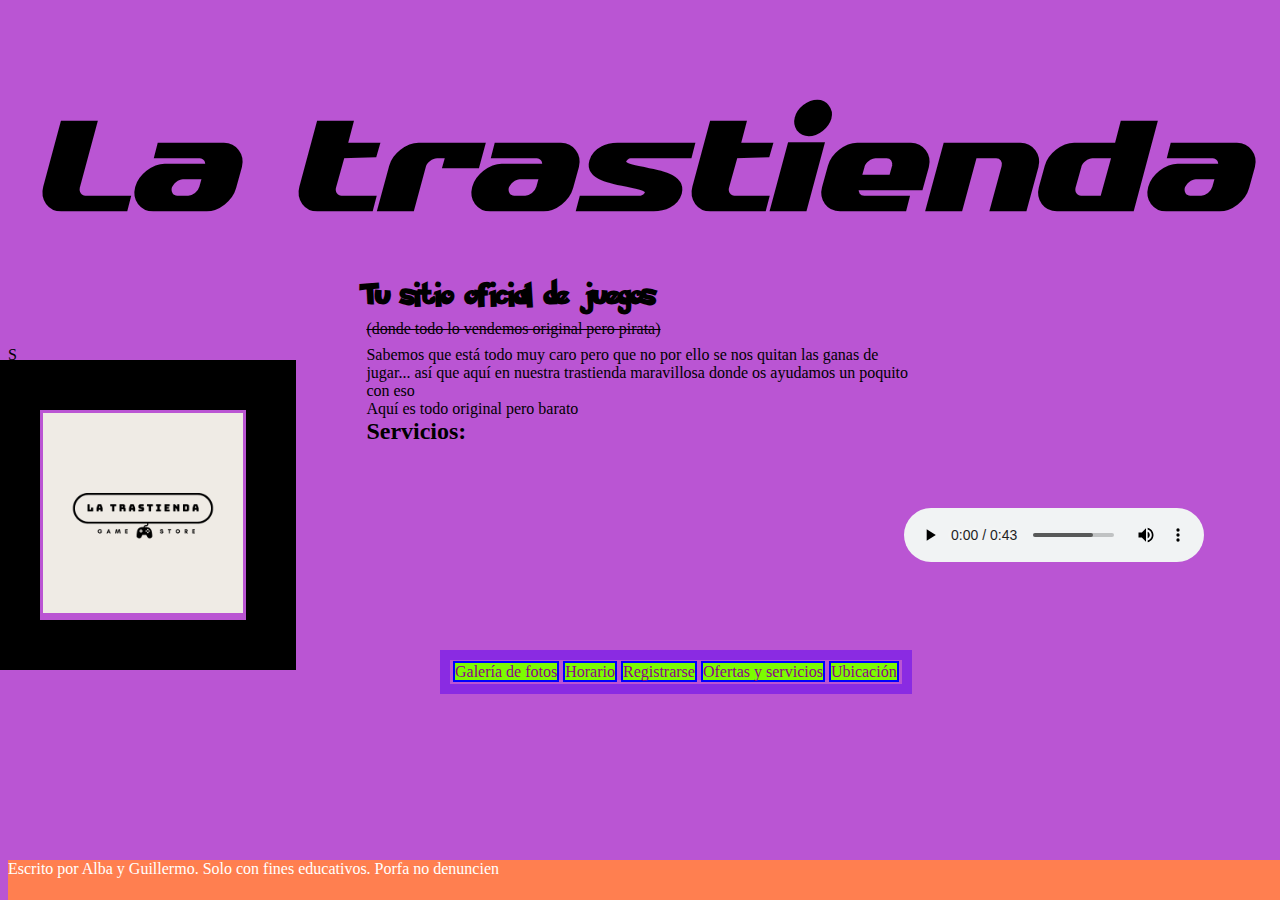
<file: index.html>
<!DOCTYPE html>
<html> 
    <head>
        <title>La trastienda</title>
        <link rel="stylesheet" href="estilos/estilostrastienda.css" type="text/css"/>
    </head>

    <body class="body">
        <header id="logo">
            <h1 class="titulo">La trastienda</h1>
            <table >
            <tr><td><img src="img/1.png" alt="logo" width="200" height="200" ></td></tr>
            </table>
        </header>
    <nav>
        <div id="menu">           
        <h2 class="info">
            Tu sitio oficial de juegos
        </h2>
        <p><s>(donde todo lo vendemos original pero pirata)</s></p>
        </div>
        <div id="menu_2">
            <p class="espacio">Sabemos que está todo muy caro
                pero que no por ello se nos quitan las ganas de jugar... así que 
                aquí en nuestra trastienda maravillosa donde os ayudamos un poquito con eso<br>
                Aquí es todo original pero barato
            </p>  
        </div>
    </nav>
    <section id="content">S
        <article>
        <p>
            <table class="table">
                <h2 class="serv">Servicios:</h2>
                <tr id="menu">
                    <td><a href="html/galeria.html" >Galería de fotos</a></td>
                    <td><a href="html/horario.html" >Horario</a></td>
                    <td> <a href="html/formulario.html" target="_blank">Registrarse</a></td>
                    <td><a href="html/ofertas.html">Ofertas y servicios</a></td>
                    <td><a href="html/ubicacion.html">Ubicación</a></td>
                </tr>
            </table>
        </p>
    </article>
    <article id="menu">
            <audio src="Audio/audio1.mp3" controls="True" autoplay="True" loop ="True" ></audio>

    </article>
    </section>
    <footer> Escrito por Alba y Guillermo. Solo con fines educativos. Porfa no denuncien </footer>
    </body>
</html>
</file>
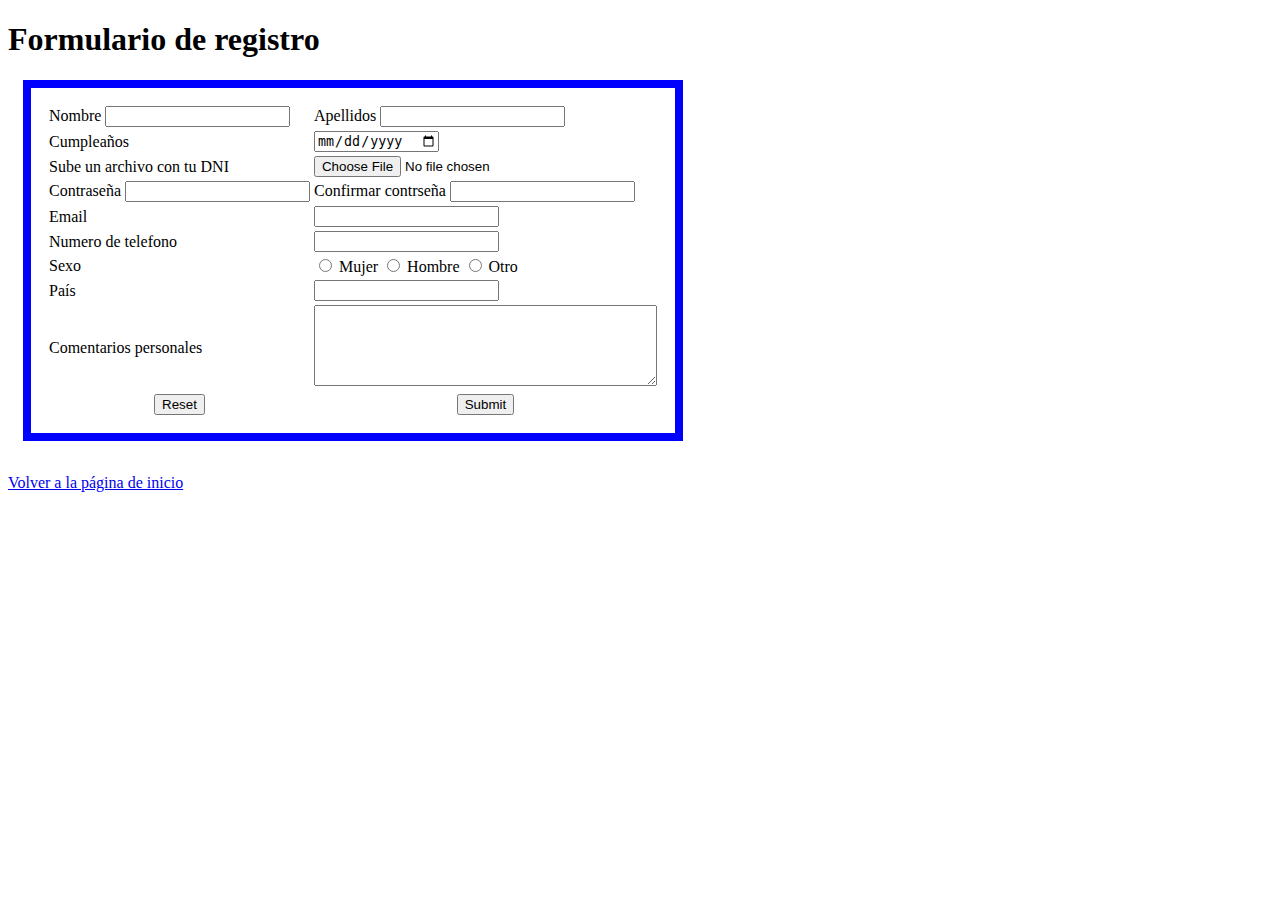
<file: html/formulario.html>
<!DOCTYPE html>
<html>
    <head>        
        <link rel="stylesheet" href="../estilos/estilostrastienda.css" type="text/css"/>
    </head>
    <body>
        <h1>Formulario de registro</h1>
        <form >
            <table class="formulario">
        
                <tr>
                    <td> 
                        <label for="Nombre">Nombre </label>
                        <input type="text" id="Nombre" name="Nombre" required>
                    </td>
                    <td>
                        <label for="Apellidos">Apellidos </label>
                        <input type="text" id="Apellidos" name="Apellidos" required>
                    </td>
                <tr class="formulario">
                    <td>
                        <label for="Nacimiento">Cumpleaños</label>
                    </td>
                    <td>
                        <input type="date" min="2006-01-01">
                    </td>
                </tr>
                <tr>
                    <td>
                        <label for="foto" name="foto">Sube un archivo con tu DNI</label>
                    </td>
                    <td>
                        <input type="file" name="foto">
                    </td>
                </tr>
                </tr>
                <tr>
                    <td> 
                        <label for="Contraseña">Contraseña </label>
                        <input type="password" id="Contraseña" name="Contraseña" required maxlength="12">
                    </td>
                    <td>
                        <label for="Confirmar contraseña">Confirmar contrseña </label>
                        <input type="password" id="Confirmar contraseña" name="Confirmar contraseña"b required maxlength="12">
                    </td>
                </tr>
                <tr>
                    <td>
                        <label for="Email">Email</label>
                    </td>
                    <td>
                        <input type="text" id="Email" name="Email">
                    </td>
                </tr>
                <tr>
                    <td>
                        <label for="telefono">Numero de telefono</label>
                    </td>
                    <td>
                        <input type="tel" name="tel" id="telefono">
                    </td>
                </tr>
                <tr>
                    <td>
                        <label for="Sexo">Sexo</label>
                    </td>
                    <td>
                        <input type="radio" id="Mujer" name="sexo">
                        <label for="Mujer">Mujer</label>
                        <input type="radio" id="Hombre" name="sexo">
                        <label for="Hombre">Hombre</label>
                        <input type="radio" name="sexo" id="Otro">
                        <label for="otro">Otro</label>
                    </td>
                </tr>
                
                <tr>
                    <td>
                        <label for="paises">País</label>
                    </td>
                    <td>
                        <input list="listap" name="paises" id="paises">
                        <datalist id="listap">
                            <option value="España"></option>
                            <option value="Francia"></option>
                            <option value="Portugal"></option>
                        </datalist>
                    </td>
                </tr>
                
                <tr>
                    <td>
                        <label for="Comentarios personales">Comentarios personales</label>
                    </td>
                    <td>
                        <textarea name="" id="" cols="40" rows="5"></textarea>
                    </td>
                </tr>
                <tr>
                    <td align=center><input type="reset" id="reset" name="Resetear"></td>
                    <td align=center><input type="submit" id="submit" name="Enviar"></td>
                </tr>
            </table>
        </form>
        <br><a href="../index.html">Volver a la página de inicio</a>
    </body>
</html>
</file>
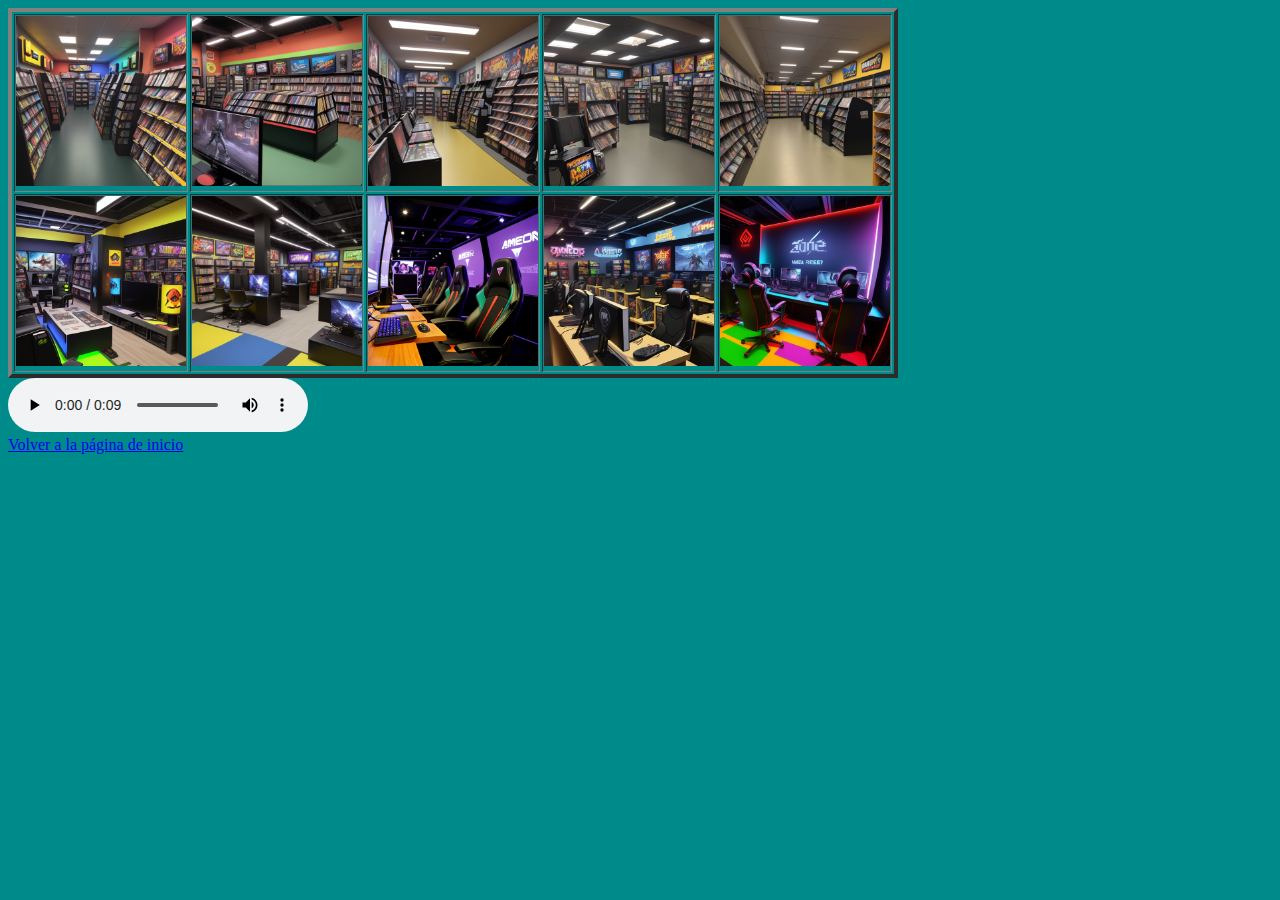
<file: html/galeria.html>
<!DOCTYPE html>
<html>
    <head><title>Galeria de fotos</title></head>
    <body style="background-color: darkcyan;">
    
<table border="4">
    <tr>
        <td>
            <a href="../img/interior1.jpg" target="_self">
                <img src="../img/interior1.jpg" alt="ofertas2" width="170" height="170">
            </a>
        </td>
        <td>
            <a href="../img/interior2.jpg" target="_self">
                <img src="../img/interior2.jpg" alt="ofertas3" height="170" width="170">
            </a>
        </td>
        <td>
            <a href="../img/interior3.jpg" target="_self">
                <img src="../img/interior3.jpg" alt="juegos" width="170" height="170">
            </a>
        </td>
        <td>
            <a href="../img/interior4.jpg" target="_self">
                <img src="../img/interior4.jpg" alt="tienda" width="170" height="170">
            </a>
        </td>
        <td>
            <a href="../img/interior5.jpg" target="_self">
                <img src="../img/interior5.jpg" alt="tienda" width="170" height="170">
            </a>
        </td>

    </tr>
     <tr> 
        <td>
            <a href="../img/zona1.jpg"  target="_self">
                <img src="../img/zona1.jpg" alt="tienda por dentro" width="170" height="170" >
            </a>
        </td>
        <td>
            <a href="../img/zona2.jpg" target="_self">
                <img src="../img/zona2.jpg" alt="inteior" width="170" height="170 ">
            </a>
        </td>
        <td>
            <a href="../img/zona3.jpg" target="_self"> 
                <img src="../img/zona3.jpg" alt="inteior" width="170" height="170">
            </a>
        </td>
        <td>
            <a href="../img/zona4.jpg" target="_self">
                <img src="../img/zona4.jpg" alt="tienda2" width="170" height="170">
            </a>
        </td>
        <td>
            <a href="../img/zona5.jpg" target="_self">
                <img src="../img/zona5.jpg" alt="tienda2" width="170" height="170">
            </a>
        </td>

    </tr>
 </table>
    <audio src="../Audio/audio 2.mp3" controls="True" loop="True" autoplay ="True" ></audio>
 
 <br><a href="../index.html">Volver a la página de inicio</a>

    </body>
 </html>
</file>
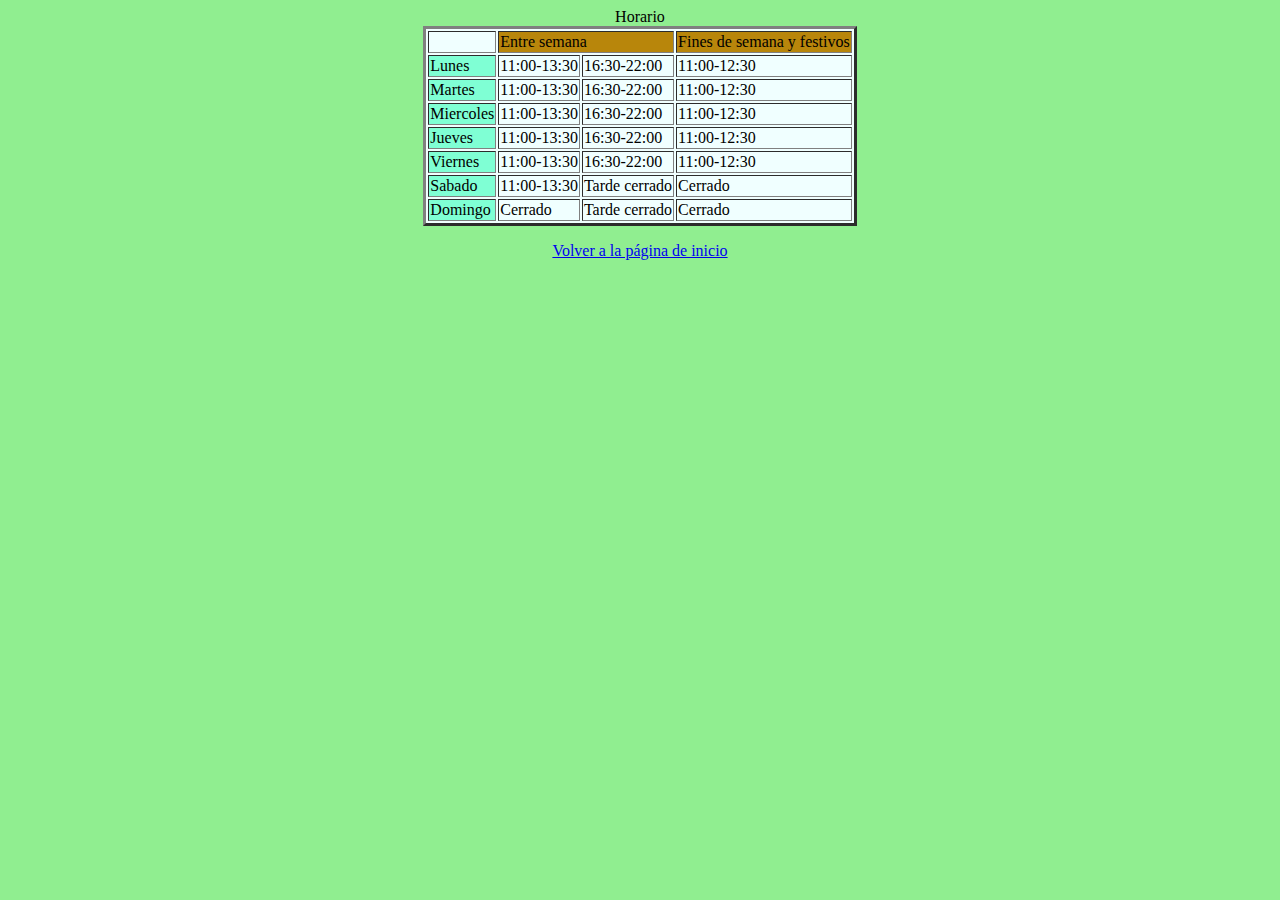
<file: html/horario.html>
<!DOCTYPE html>
<html>
    <head><title>Horario de la tienda</title></head>
    <body style="background-color: lightgreen;">
        <table border="3" align="center" style="background-color: azure;">
            <caption>Horario</caption>
            <tr>
                <td></td>
                <td colspan="2" style="background-color: darkgoldenrod;"> Entre semana</td>
                <td style="background-color: darkgoldenrod;">Fines de semana y festivos</td>
            </tr>
            <tr>
                <td style="background-color: aquamarine;">Lunes</td>
                <td>11:00-13:30</td>
                <td>16:30-22:00</td>
                <td>11:00-12:30</td>
            </tr>
            <tr>
               <td style="background-color: aquamarine;">Martes</td>
               <td>11:00-13:30</td>
               <td>16:30-22:00</td>
               <td>11:00-12:30</td>
            </tr>
            <tr>
                <td style="background-color: aquamarine;">Miercoles</td>
                <td>11:00-13:30</td>
                <td>16:30-22:00</td>
                <td>11:00-12:30</td>
            </tr>
            <tr>
                <td style="background-color: aquamarine;">Jueves</td>
                <td>11:00-13:30</td>
                <td>16:30-22:00</td>
                <td>11:00-12:30</td>
            </tr>
            <tr>
                <td style="background-color: aquamarine;">Viernes</td>
                <td>11:00-13:30</td>
                <td>16:30-22:00</td>
                <td>11:00-12:30</td>
            </tr>
            <tr>
                <td style="background-color: aquamarine;">Sabado</td>
                <td>11:00-13:30</td>
                <td>Tarde cerrado</td>
                <td>Cerrado</td>
            </tr>
            <tr>
                <td style="background-color: aquamarine;">Domingo</td>
                <td>Cerrado</td>
                <td>Tarde cerrado</td>
                <td>Cerrado</td>

            </tr>
        </table>
        
        <p align="center"><a href="../index.html">Volver a la página de inicio</a></p>
    </body>
</html>
</file>
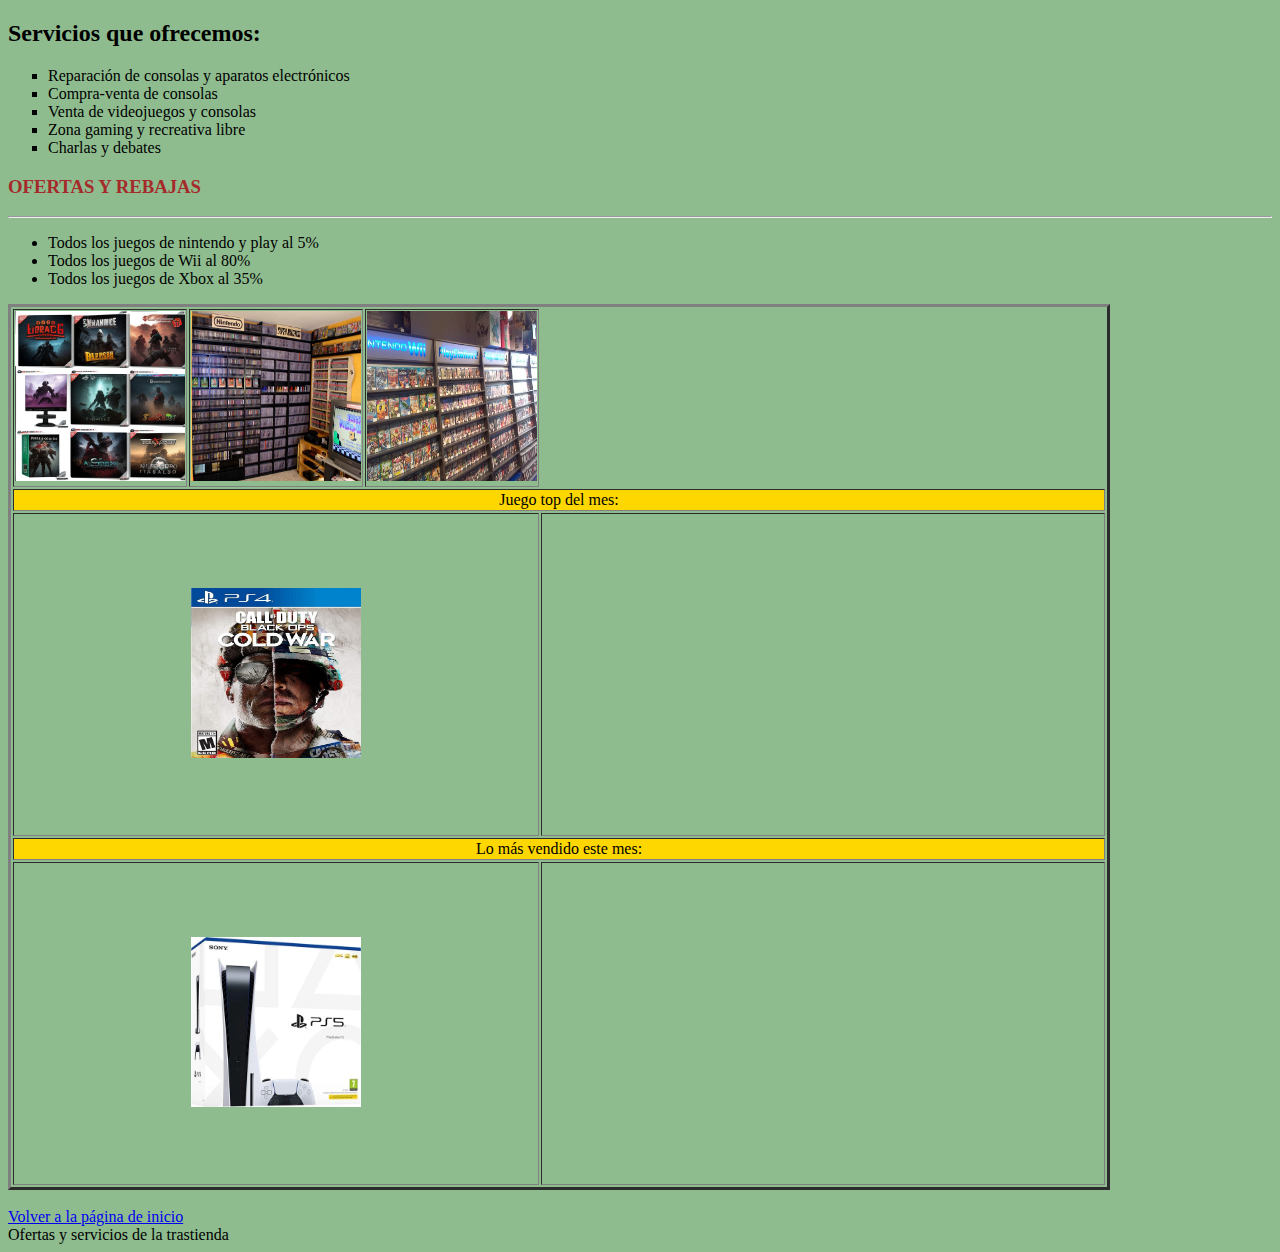
<file: html/ofertas.html>
<!DOCTYPE html>
<html>
    <head><title>Ofertas y servicios</title></head>
    <header>
    <body style="background-color: darkseagreen;">
        <h2>Servicios que ofrecemos:</h2>
        <ul type="square">
            <li>Reparación de consolas y aparatos electrónicos</li>
            <li>Compra-venta de consolas</li>
            <li>Venta de videojuegos y consolas</li>
            <li>Zona gaming y recreativa libre</li>
            <li>Charlas y debates</li>
        </ul>
    </header>
    <section>
        <article>
        <h3 style="color: brown;">OFERTAS Y REBAJAS</h3>
        <hr>
        <ul>
            <li>Todos los juegos de nintendo y play al 5%</li>
            <li>Todos los juegos de Wii al 80%</li>
            <li>Todos los juegos de Xbox al 35%</li>
        </ul>
        </article>
        <article>
        <table border="3">
            <tr>
                <td><img src="../img/juegos1.jpg" alt="ejemplodejuegos" width="170" height="170"></td>
                <td><img src="../img/juegos2.jpg" alt="ejemplodejuegos" width="170" height="170"></td>
                <td><img src="../img/juegos3.webp" alt="ejemplodejuegos" width="170" height="170"></td>   
            </tr>
        </article>
        <article>
            <tr>
                <td align="center" colspan="4" style="background-color: gold ;">Juego top del mes:</td>
              
            </tr>
            <tr>
                <td align="center" colspan="3"><img src="../img/juegotop.jpg" alt="juegotop" width="170" height="170"></td>
                <td><iframe width="560" height="315" src="https://www.youtube.com/embed/L4ssl2boDl8?si=OVypu36ac3w3EI_m" title="YouTube video player" frameborder="0" allow="accelerometer; autoplay; clipboard-write; encrypted-media; gyroscope; picture-in-picture; web-share" allowfullscreen></iframe></td>
            </tr>
        </article>
        <article>
            <tr>
                <td align="center" colspan="4" style="background-color: gold ;">Lo más vendido este mes:</td>
            </tr>
            <tr>
                <td align="center" colspan="3"><img src="../img/play.webp" alt="play" width="170" height="170"></td>
                <td><iframe width="560" height="315" src="https://www.youtube.com/embed/8qitctzMLQw?si=AqEIrlANm70F26kl" title="YouTube video player" frameborder="0" allow="accelerometer; autoplay; clipboard-write; encrypted-media; gyroscope; picture-in-picture; web-share" allowfullscreen></iframe></td>
            </tr>
        </article>
        </table>
        
        <br><a href="../index.html">Volver a la página de inicio</a>
    </section>
    </body>
<footer>
    Ofertas y servicios de la trastienda 
</footer>

</html>
</file>
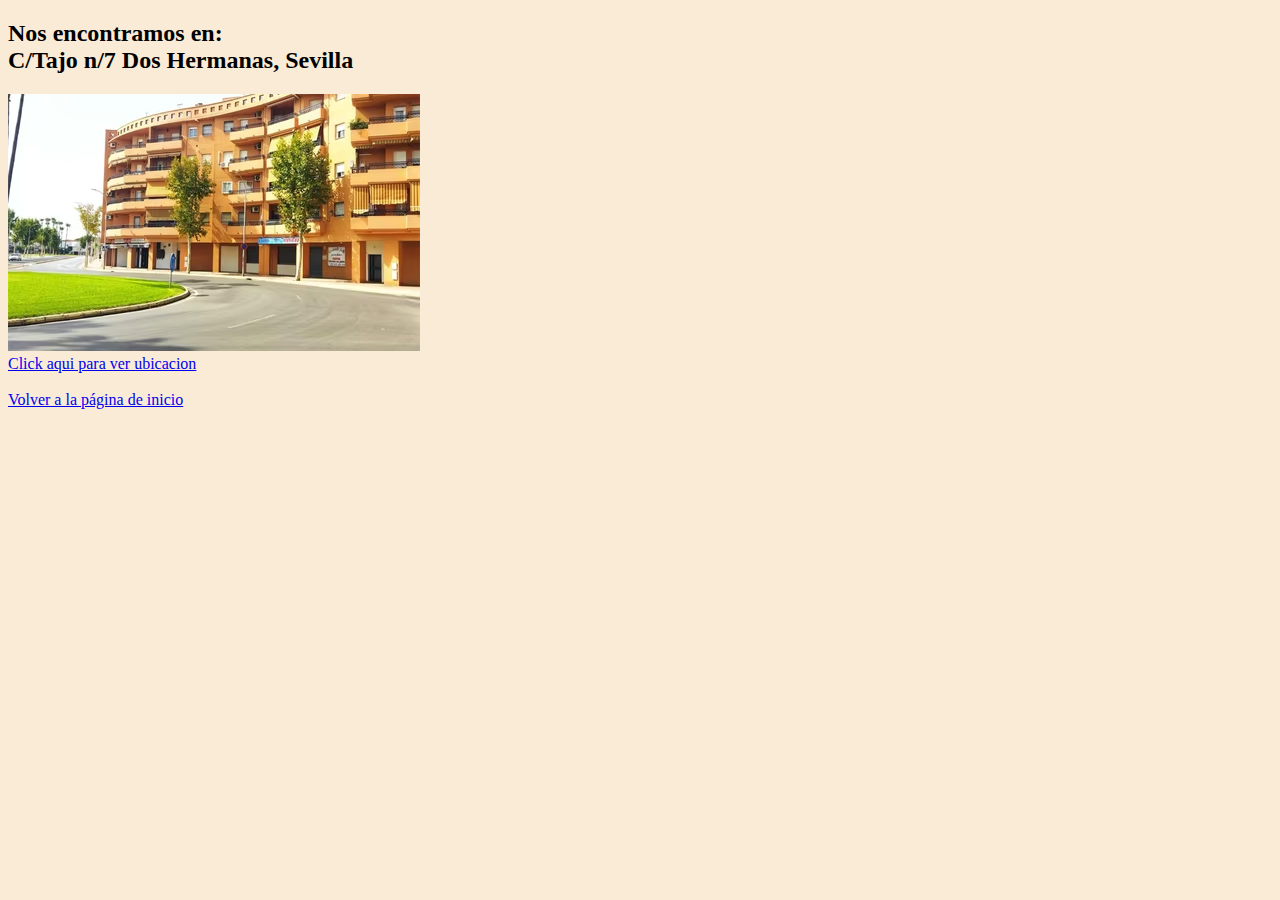
<file: html/ubicacion.html>
<!DOCTYPE html>
<html>
    <head><title>Ubicación</title></head>
    <body style="background-color: antiquewhite;">
        <h2>Nos encontramos en:
            <br>C/Tajo n/7 Dos Hermanas, Sevilla
        </h2>
        <div>
            <img src="../img/local1.avif" alt="local">
        </div>
        <div>
            <a href="https://www.google.com/maps/place/C.+Tajo,+41702+Dos+Hermanas,+Sevilla/data=!4m2!3m1!1s0xd127065b76910ed:0xc3897d39ea5e04e9?sa=X&ved=2ahUKEwjo09qK0JyEAxVSVqQEHUFODj0Q8gF6BAgZEAA">
                Click aqui para ver ubicacion
            </a>
        </div>
        <br><a href="../index.html">Volver a la página de inicio</a>

    </body>
</html>
</file>
<file: estilos/estilostrastienda.css>
.body{
    background-color:mediumorchid;
}

    @font-face {
        font-family:titulo;
        src: url(../estilos/SFQuartzite-Oblique.ttf);
    }
.titulo{
    font-family: titulo;text-align: center; font-size: 150px;
}

.table {
    border: 10px solid; border-color: blueviolet;
    position: absolute;
    left: 50%; margin-left: -200px;top: 50%; margin-top:200px;
}

#logo table{
    border: 50px solid;
    position:absolute;
    left: 50%; margin-left: -650px;top: 50%; margin-top: -90px;;
} 

    @font-face {
        font-family: info;
        src: url(../estilos/Pokemon_Solid/pokemonsolid.ttf);
    }
.info {
    font-family: info;
    margin-left: 28%;margin-top:-5%;
}

#menu p {
    position:absolute;
    margin:28% ; margin-top: -2%;
}
#menu_2 p{
    position:absolute;
    margin:28%; margin-top: 0%;
}
.espacio {
    align-items: left;
}
.serv {
    position: absolute;
    margin-left: 28%; margin-top: 3% ;
}
footer {
    background-color:coral;
    position: absolute;
    bottom: 0;
    width: 100%;
    height: 40px;
    color: white;
    }

#menu audio{
    position: absolute;
    margin-left: 70%; margin-top: 10% 
}

#menu a{
    border: 2px blue solid;
    text-decoration: none; color: darkmagenta;
    background-color:lawngreen;
}

#menu a:hover {
    color: #fff;
    background-color: aqua; text-decoration: underline;
} 

.formulario{
    border: blue 8px solid;
    border-right: blue 8px solid ;
    align-items: center ; align-self: center;
    margin: 15px;padding: 15px;
}
</file>
